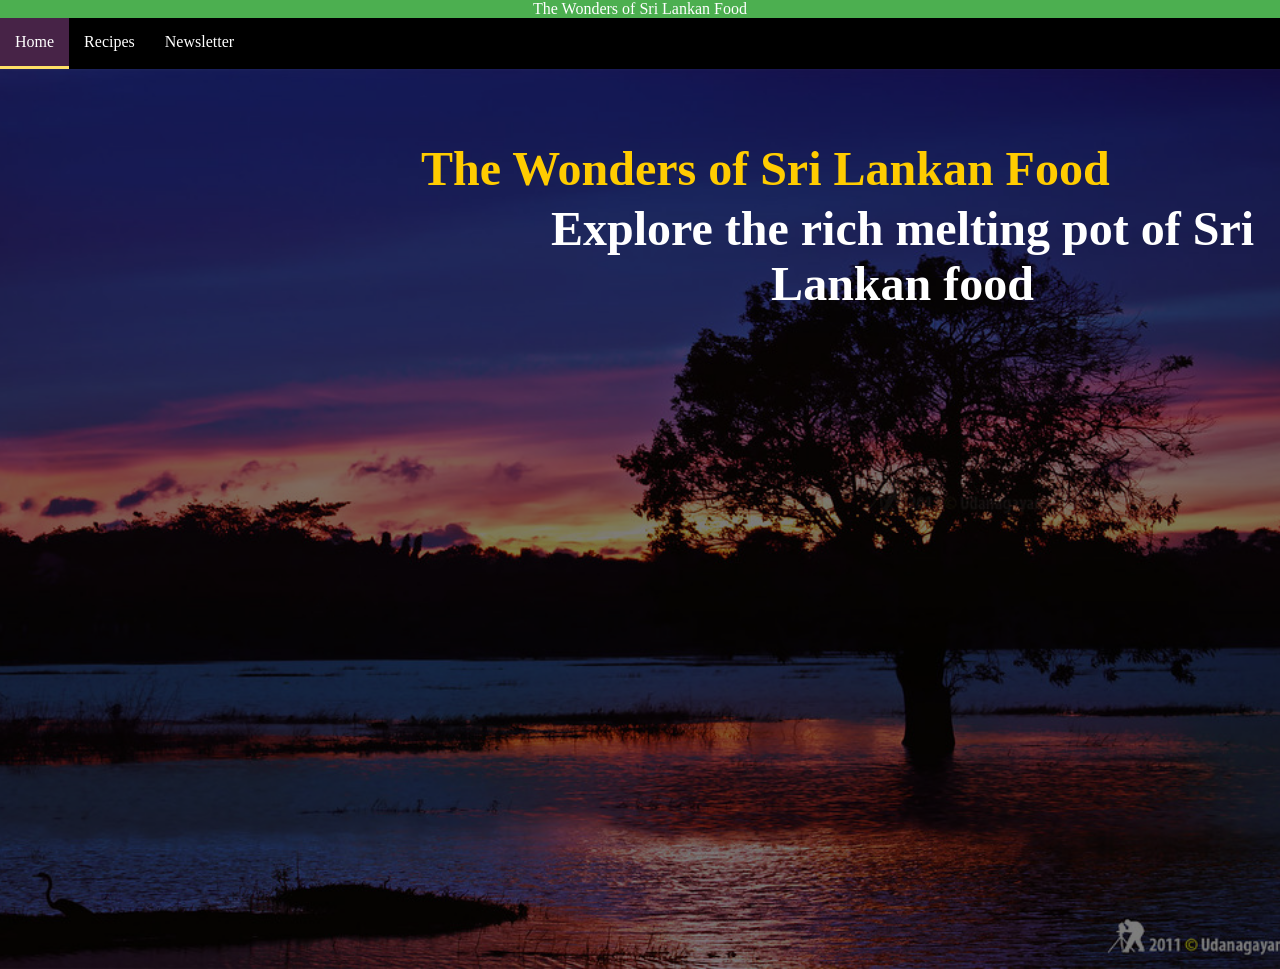
<file: content/index.html>
<!DOCTYPE html>
<html lang="en">

<head>
    <meta charset="UTF-8">
    <meta name="viewport" content="width=device-width, initial-scale=1.0">
    <title>Register</title>
    <link rel="stylesheet" href="style.css"> <!-- Linking the style.css file -->
</head>
<body>
<header>The Wonders of Sri Lankan Food</header>

<nav class="navbar">
        <ul>
            <li><a href="index.html" class="active">Home</a></li>
            <li><a href="recipes.html">Recipes</a></li>
            <li><a href="register.html">Newsletter</a></li>
        </ul>

    </nav>

<body>
    <div class="banner">
        <img src="./images/srilankasunset.png" alt="A picture of a Sri Lankan Sunset">
        <div class="banner-overlay">
            <div class="banner-text">
                <h1>The Wonders of Sri Lankan Food</h1>
                <p>Explore the rich melting pot of Sri Lankan food</p>
            </div>
        </div>
    </div>
    

<footer>
</footer>
</body>



</html>
</file>
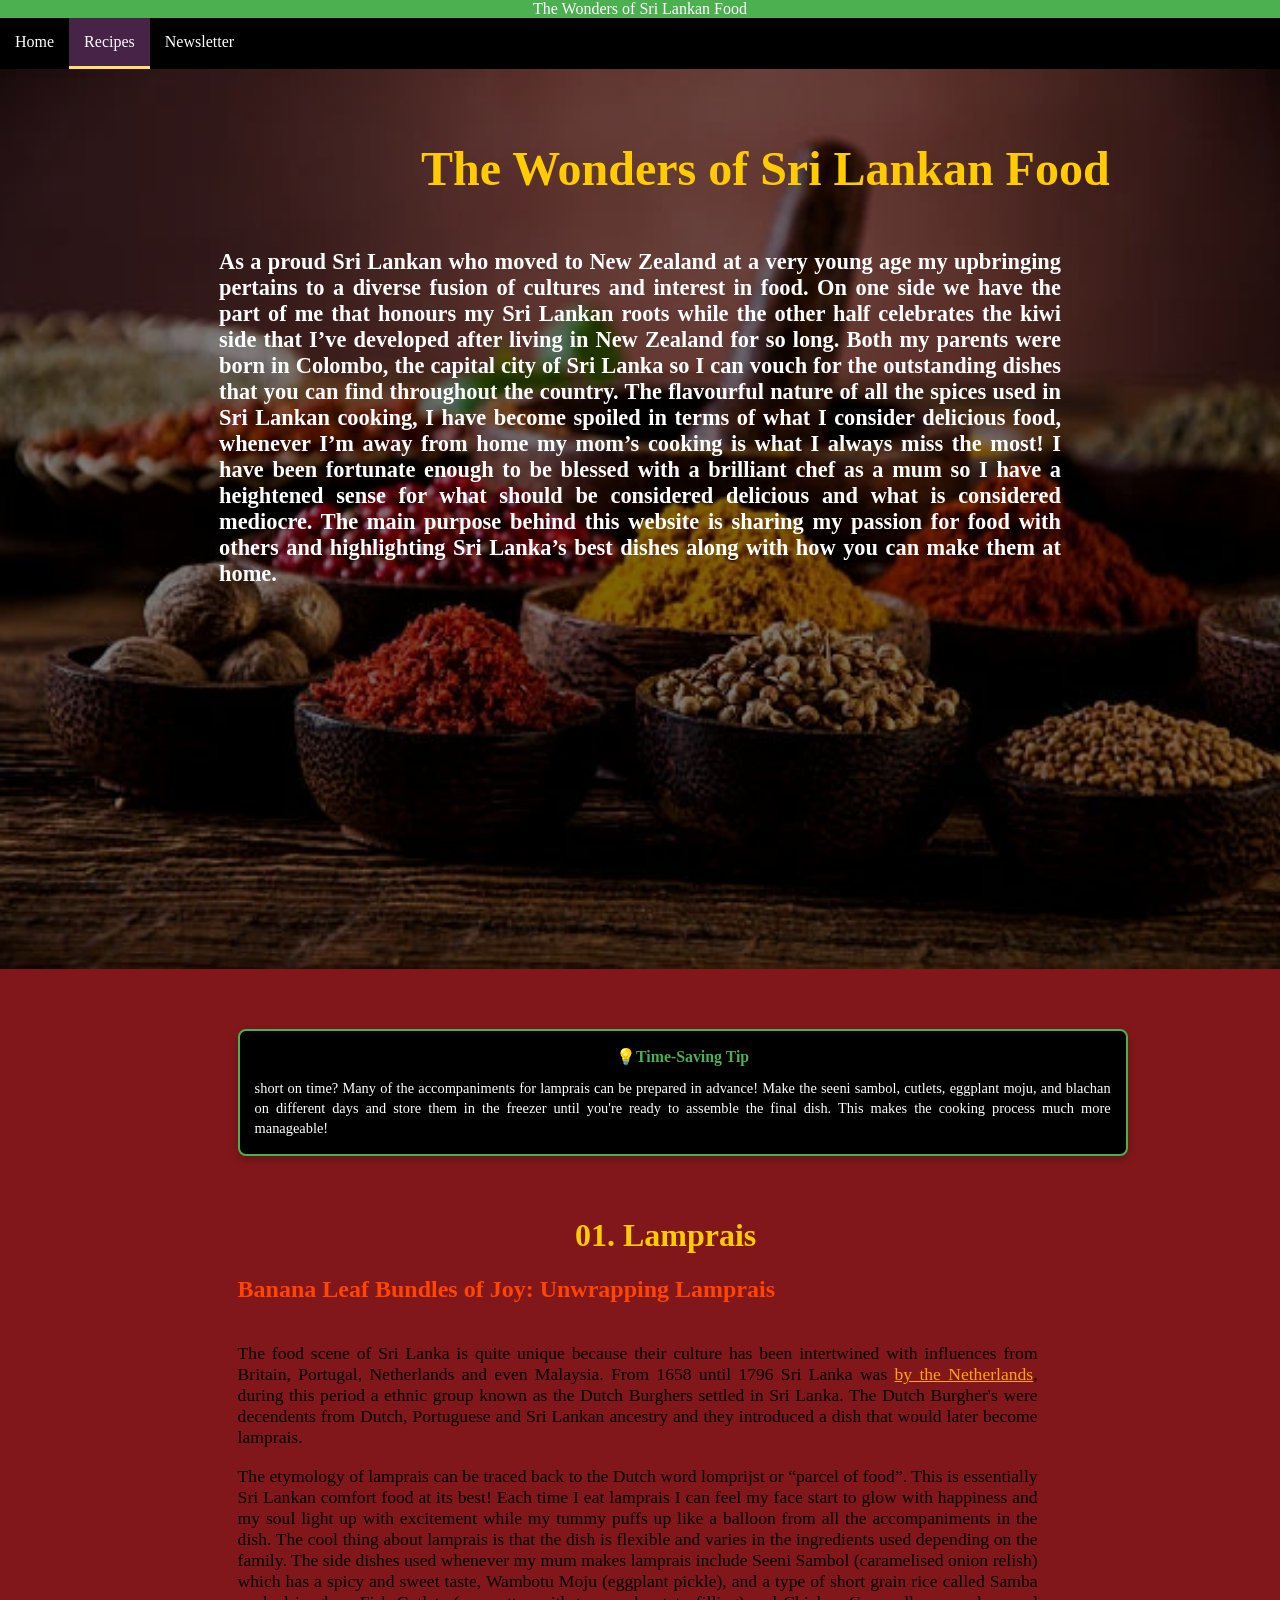
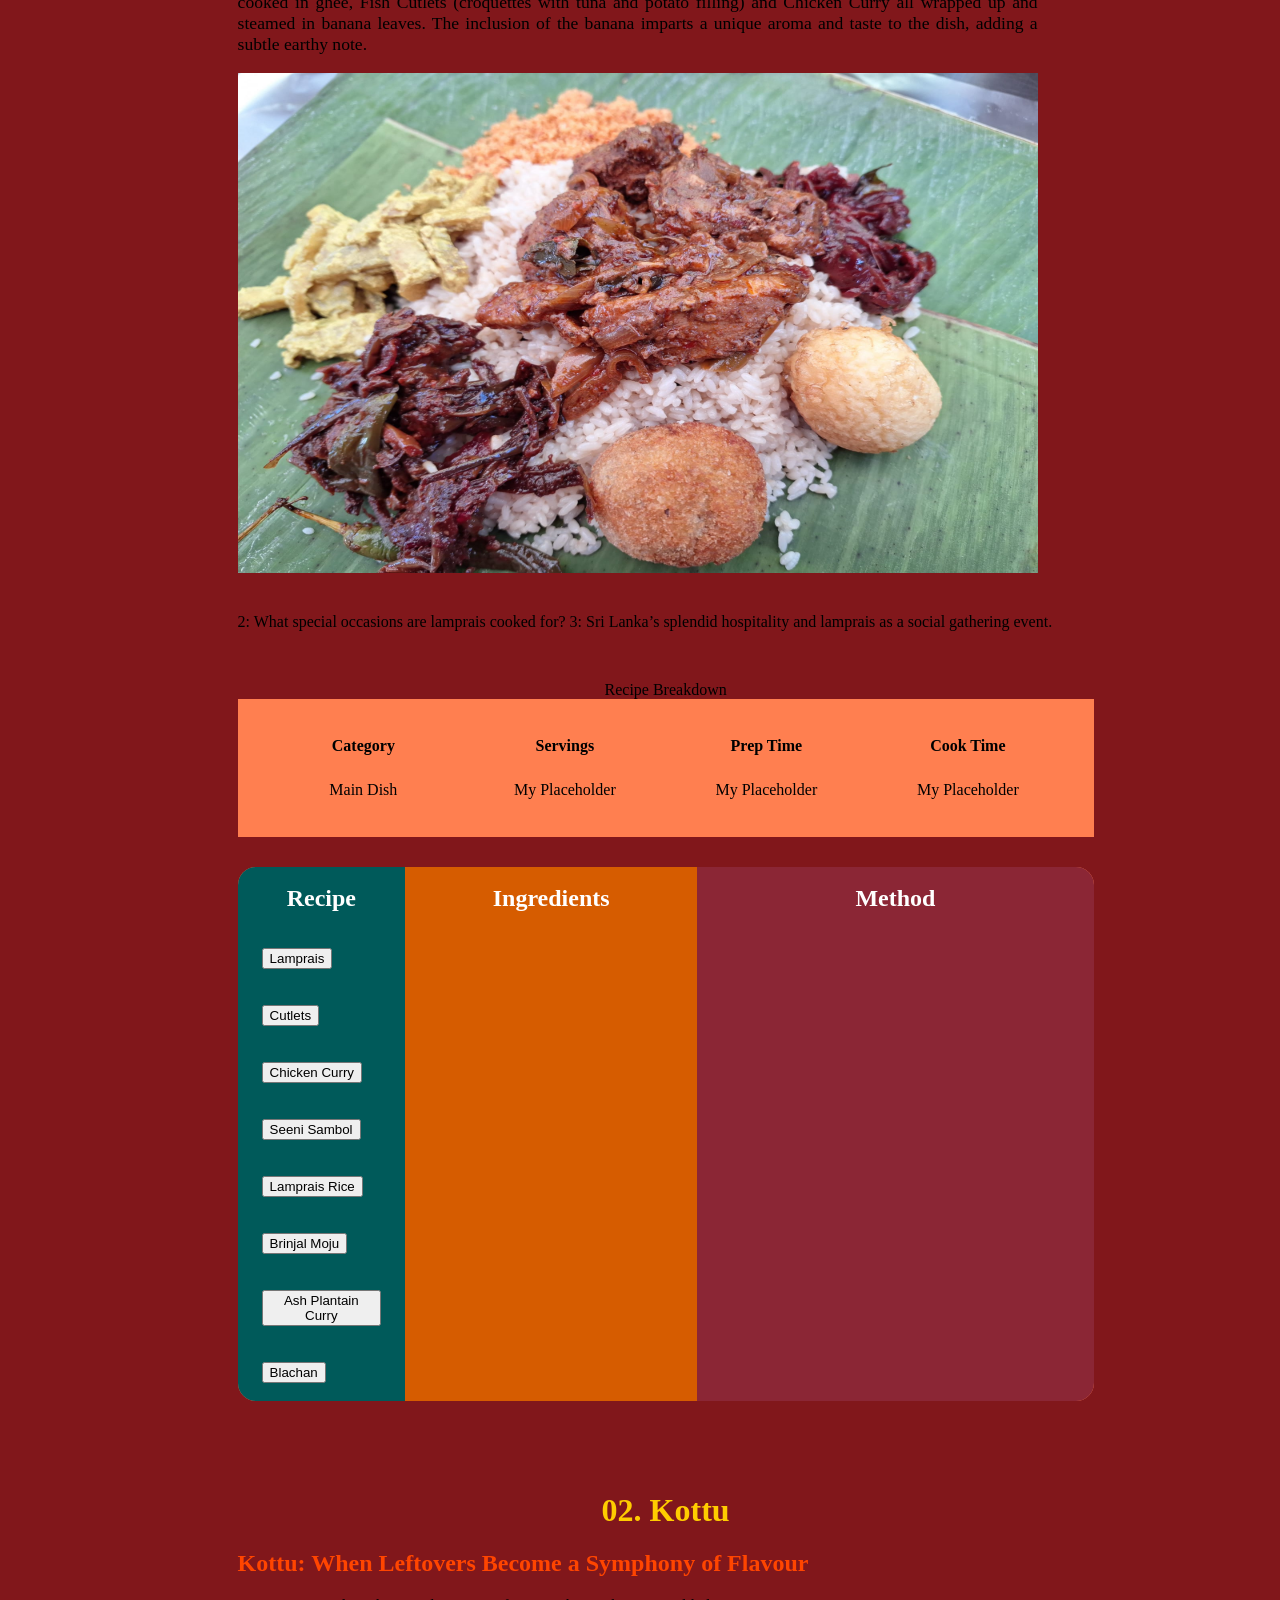
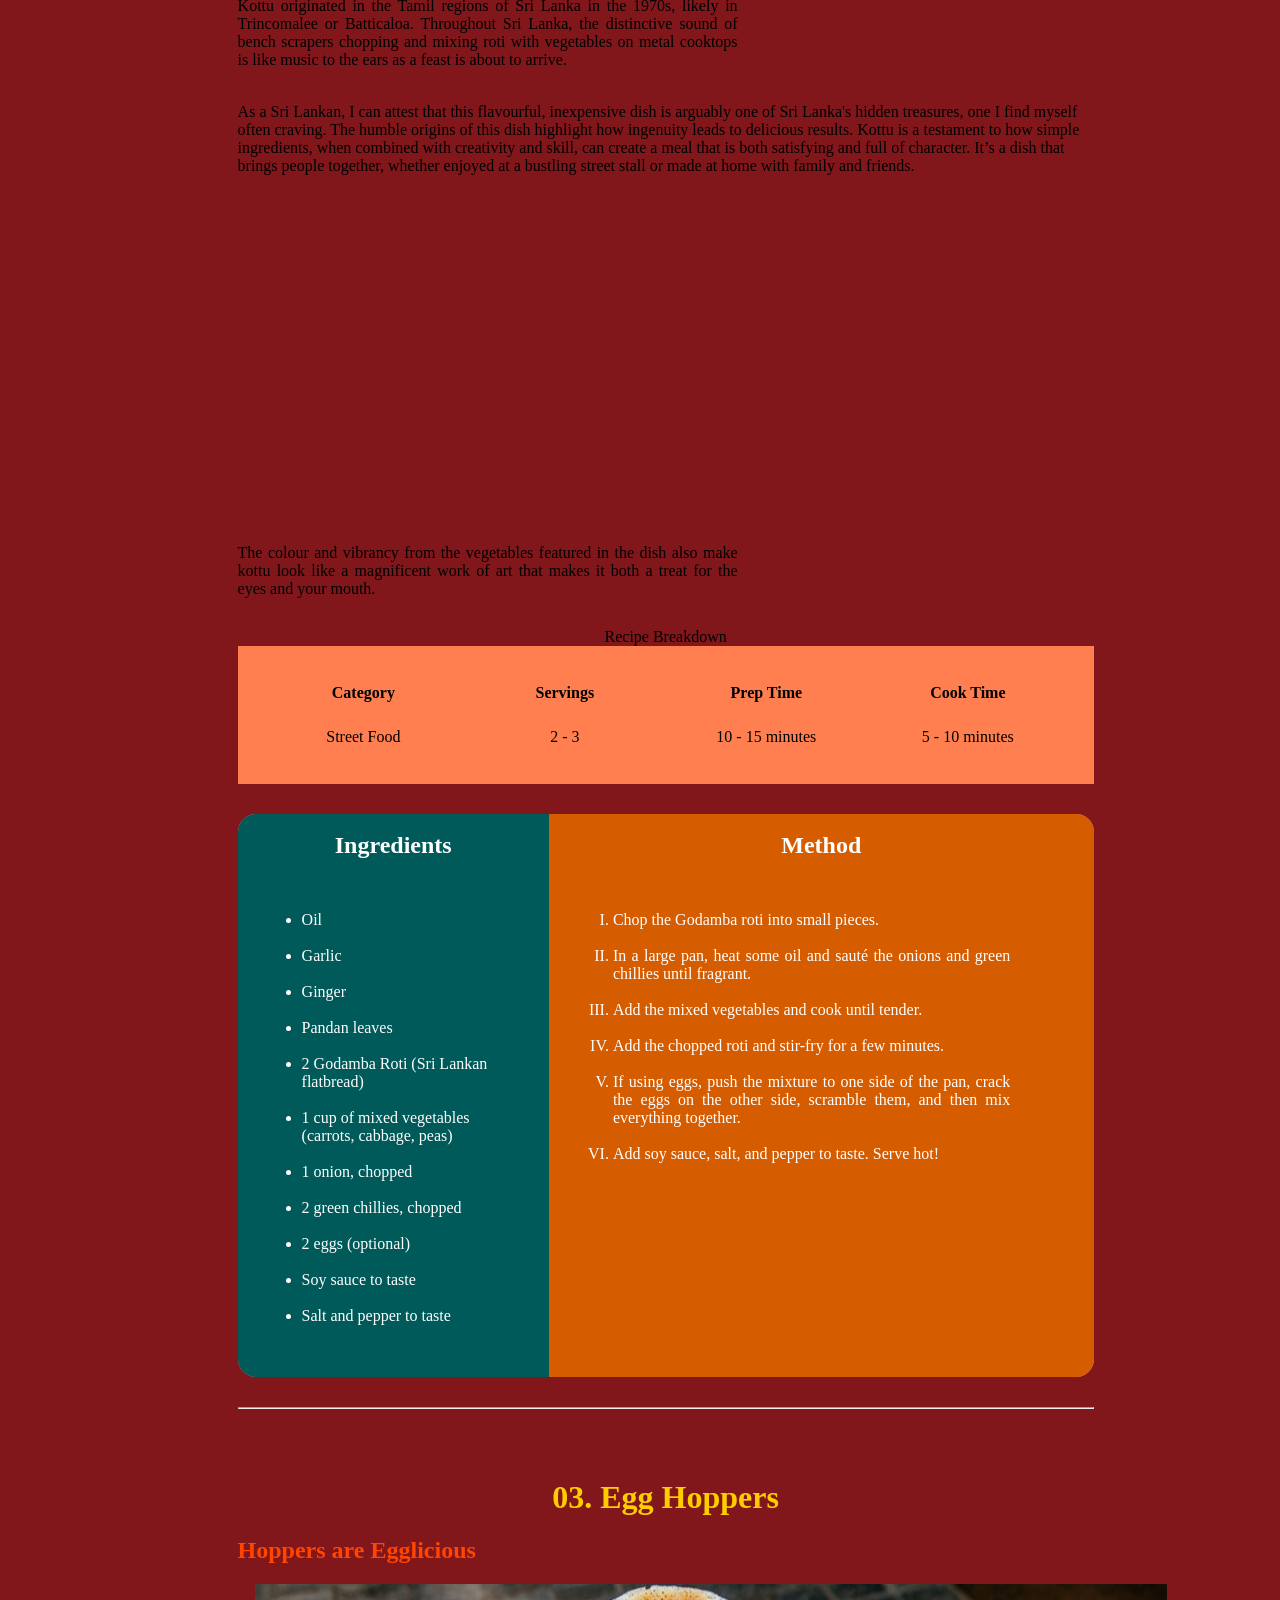
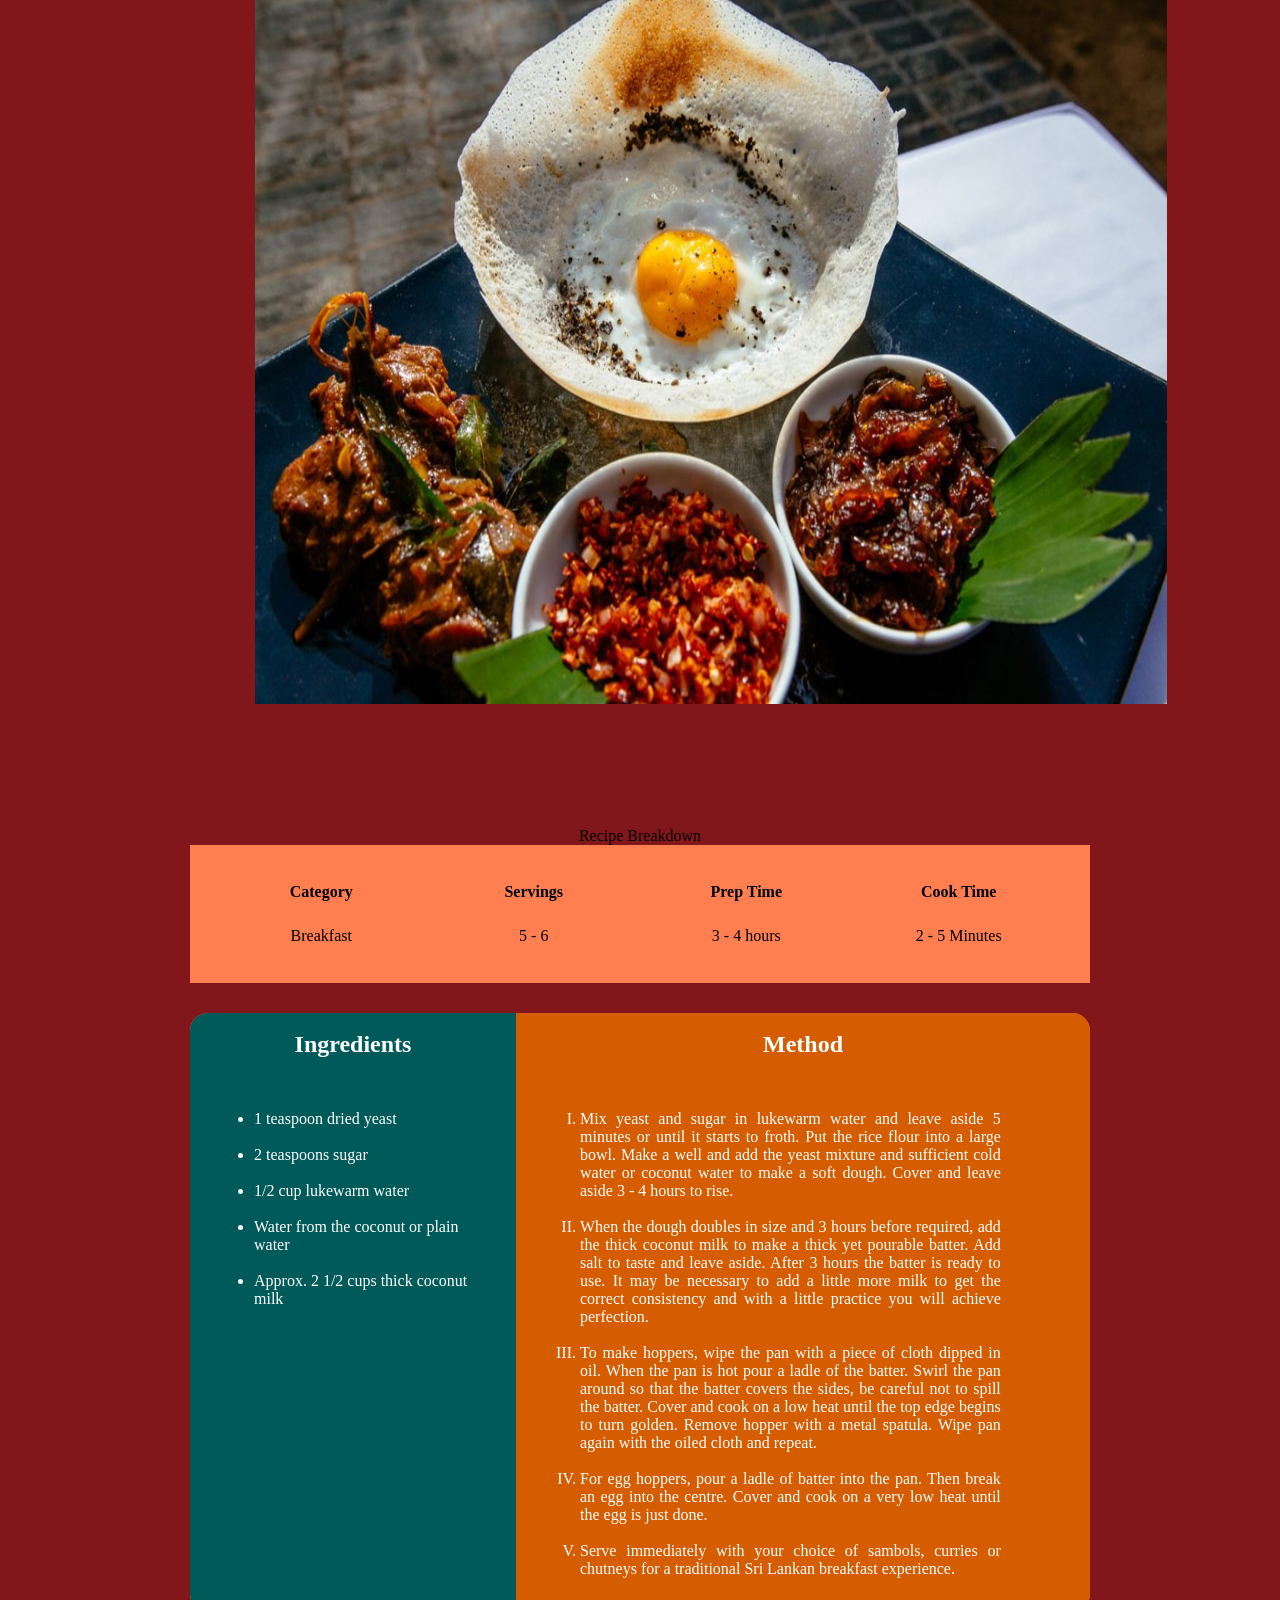
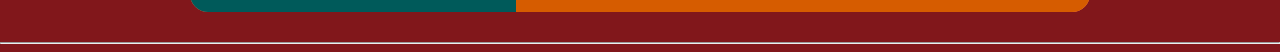
<file: content/recipes.html>
<!DOCTYPE html>
<html lang="en">

<head>
    <meta charset="UTF-8">
    <meta name="viewport" content="width=device-width, initial-scale=1.0">
    <title>Register</title>
    <link rel="stylesheet" href="style.css"> <!-- Linking the style.css file -->
</head>

<body>
    <header>The Wonders of Sri Lankan Food</header>

    <!-- The navigation bar where all the links to the other webpages appear -->
    <nav class="navbar">
        <ul>
            <li><a href="index.html">Home</a></li>
            <li><a href="recipes.html" class="active">Recipes</a></li>
            <li><a href="register.html">Newsletter</a></li>
            <p>You are currently here:</p>
        </ul>
    </nav>
    <!-- Navgation bar element ends here -->



    <!-- This controls the hero image -->
    <div class="banner">
        <img src="./images/lk_spices.png" alt="A picture of a Sri Lankan Sunset">
        <div class="banner-overlay">
            <div class="banner-text">
                <h1>The Wonders of Sri Lankan Food</h1>
                <p class="banner-desc">As a proud Sri Lankan who moved to New Zealand at a very young age my upbringing
                    pertains to a
                    diverse fusion of cultures and interest in food. On one side we have the part of me that honours my
                    Sri Lankan roots while the other half celebrates the kiwi side that I’ve developed after living in
                    New Zealand for so long. Both my parents were born in Colombo, the capital city of Sri Lanka so I
                    can vouch for the outstanding dishes that you can find throughout the country. The flavourful nature
                    of all the spices used in Sri Lankan cooking, I have become spoiled in terms of what I consider
                    delicious food, whenever I’m away from home my mom’s cooking is what I always miss the most! I have
                    been fortunate enough to be blessed with a brilliant chef as a mum so I have a heightened sense for
                    what should be considered delicious and what is considered mediocre. The main purpose behind this
                    website is sharing my passion for food with others and highlighting Sri Lanka’s best dishes along
                    with how you can make them at home.</p>

            </div>
        </div>
    </div>
    <!-- End of the hero image element -->

    <div class="sidebar">
        <h2>LIST OF RECIPES</h2>
        <ul>
            <li><a href="#lamprais" class="nav-link">01. Lamprais</a></li>
            <li><a href="#kottu" class="nav-link">02. Kottu</a></li>
            <li><a href="#hoppers" class="nav-link">03. Egg Hoppers</a></li>
        </ul>
    </div>


    <!-- All content about the different recipes belong in the following section, this includes headings, paragraphs, images and headings -->
    <div class="content">
        <div id="lamprais-section" class="recipe-section">

            <!-- A note for lamprais -->

            <div class="lamprais-tip">
                <h4>💡Time-Saving Tip</h4>
                <p> short on time? Many of the accompaniments for lamprais can be prepared in advance! Make the seeni
                    sambol, cutlets, eggplant moju, and blachan on different days and store them in the freezer until
                    you're ready to assemble the final dish. This makes the cooking process much more manageable!</p>
            </div>
            <div id="lamprais" class="recipe-section">
                <h1>01. Lamprais</h1>
                <h2>Banana Leaf Bundles of Joy: Unwrapping Lamprais</h2>
                <p><br>The food scene of Sri Lanka is quite unique because their culture has been intertwined with
                    influences from Britain, Portugal,
                    Netherlands and even Malaysia. From 1658 until 1796 Sri Lanka was <a
                        href="https://www.britannica.com/place/Sri-Lanka/Dutch-rule-in-Sri-Lanka-1658-1796"
                        class="history-link" target="_blank" rel="noopener">by the Netherlands</a>,
                    during this period a ethnic
                    group known as the Dutch Burghers settled in Sri Lanka. The Dutch Burgher's were decendents from
                    Dutch,
                    Portuguese and Sri Lankan
                    ancestry and they introduced a dish that would later become lamprais.</p>
                <p>The etymology of lamprais can be traced back to the Dutch word lomprijst or “parcel of food”.
                This is essentially Sri Lankan comfort food at its best! Each time I eat lamprais I can feel my face
                start to glow with happiness and my soul light up with excitement while my tummy puffs up like a
                balloon from all the accompaniments in the dish. The cool thing about lamprais is that the dish is
                flexible and varies in the ingredients used depending on the family. The side dishes used whenever my
                mum makes
                lamprais include Seeni Sambol (caramelised onion relish) which has a spicy and sweet taste, Wambotu Moju
                (eggplant pickle), and a type of short grain rice called Samba cooked in ghee, Fish Cutlets (croquettes
                with tuna
                and potato filling) and Chicken Curry all wrapped up and steamed in banana leaves. The inclusion of the
                banana imparts a unique aroma and taste to the dish, adding a subtle earthy note.</p>

                <img id="riceDish" src="./images/Lamprais.jpg"
                    alt="An image of Lamprais: Rice dish with several side dishes" width="800" height="500">
                <br><br><br>
                2: What special occasions are lamprais cooked for?

                3: Sri Lanka’s splendid hospitality and lamprais as a social gathering event.
            </div>




            <!-- Summary of Lamprais -->
            <table class="recipe-summary-table condensed">
                <caption>Recipe Breakdown</caption>
                <tr id="dishMetrics">
                    <th>Category</th>
                    <th>Servings</th>
                    <th>Prep Time</th>
                    <th>Cook Time</th>
                </tr>
                <tr id="dishSum">
                    <td>Main Dish</td>
                    <td>My Placeholder</td>
                    <td>My Placeholder</td>
                    <td>My Placeholder</td>
                </tr>
            </table>
            <table class="recipe-steps-table condensed" id="recipeStepsTable">
                <tr>
                    <th>Recipe</th>
                    <th>Ingredients</th>
                    <th>Method</th>
                </tr>



                <!-- Lamprais -->
                <tr class="recipe-header" data-recipe="lamprais-deets">
                    <td>
                        <button type="button" class="expand-btn" aria-expanded="false">Lamprais</button>
                    </td>
                    <td></td>
                    <td></td>
                </tr>



                <!-- Example for Lamprais (repeat for other recipes) -->
                <tr class="recipe-details" id="lamprais-deets" style="display:none;">
                    <td></td>
                    <td>
                        <ul>
                            <li>Lamprais Rice</li><br>
                            <li>Chicken Curry</li><br>
                            <li>Seeni Sambol</li><br>
                            <li>Cutlets</li><br>
                            <li>Fried Boiled Egg</li><br>
                            <li>Brinjal (Eggplant) Moju</li><br>
                            <li>Blachan</li><br>
                            <li>Ash Plantain Curry</li><br>
                        </ul>
                    </td>

                    <!-- How to serve lamprais after you've made all the ingredients-->
                    <td>
                        <h3 id="serve-directions">Lamprais Serving Directions</h3>
                        <ol class="step-list" data-header="lamprais-deets">
                            <li><label><input type="checkbox" class="step-checkbox"> Cook the rice.</label></li><br>
                            <li><label><input type="checkbox" class="step-checkbox"> Prepare the chicken curry.</label>
                            </li><br>
                            <li><label><input type="checkbox" class="step-checkbox"> Make the seeni sambol.</label></li>
                            <br>

                            <li><label><input type="checkbox" class="step-checkbox"> Fry the cutlets.</label></li><br>
                            <li><label><input type="checkbox" class="step-checkbox"> Make the Eggplant Moju.</label>
                            </li><br>

                            <li><label><input type="checkbox" class="step-checkbox"> Prepare the blachan.</label></li>
                            <br>

                            <li><label><input type="checkbox" class="step-checkbox"> Make the Ash Plantain
                                    Curry.</label>
                            </li><br>
                            <li><label><input type="checkbox" class="step-checkbox"> Make the fried boiled eggs.</label>
                            </li><br>
                            <li><label><input type="checkbox" class="step-checkbox"> Assemble and wrap in banana leaf.
                                </label></li><br>
                        </ol>
                    </td>
                </tr>



                <!-- Cutlets -->
                <tr class="recipe-header" data-recipe="cutlets">
                    <td>
                        <button type="button" class="expand-btn" aria-expanded="false">Cutlets</button>
                    </td>
                    <td></td>
                    <td></td>
                </tr>
                <tr class="recipe-details" id="cutlets" style="display:none;">
                    <td>
                    </td>
                    <td>
                        <ul>
                            <li> 200g Mashed Potatoes</li><br>
                            <li> 150g canned tuna in water (drained)</li><br>
                            <li> 1 medium red onion (chopped)</li><br>
                            <li> 10 - 15 curry leaves (chopped)</li><br>
                            <li> 2 green chillies (chopped)</li><br>
                            <li> add salt and pepper to your taste</li><br>
                            <li> vegetable oil for frying</li><br>
                            <li> breadcrumbs (quantity?)</li><br>
                        </ul>
                    </td>
                    <td>
                        <ol class="step-list" data-header="cutlets">
                            <li><label><input type="checkbox" class="step-checkbox">Boil potatoes until fork tender
                                    (about 15 - 20 minutes) and then mash with a potato
                                    masher.</label></li><br>
                            <li><label><input type="checkbox" class="step-checkbox">Drain the tin of tuna.</label></li>
                            <br>
                            <li><label><input type="checkbox" class="step-checkbox">finely dice 1 medium onion, chop the
                                    chillies and curry leaves.</label></li><br>
                            <li><label><input type="checkbox" class="step-checkbox">In a mixing bowl combine the mashed
                                    potatoes with the onion, chilli, tuna and curry leaves.</label></li><br>
                            <li><label><input type="checkbox" class="step-checkbox">Put stove on medium heat and add
                                    enough oil to cover the bottom of the pan. Add the potato mixture and cook for 3 - 5
                                    minutes and then let it cool.</label></li><br>
                            <li><label><input type="checkbox" class="step-checkbox">After the mixture has cooled, shape
                                    it into balls.</label></li><br>
                            <li><label><input type="checkbox" class="step-checkbox">Crack a egg into a different bowl
                                    and whisk it for 1 minute, in another bowl add breadcrumbs.</li><br>
                            <li><label><input type="checkbox" class="step-checkbox">After you have prepared your
                                    workstation, get your potato balls, use one hand to dip them into the egg mixture
                                    and using the other dip in the breadcrumbs.</label></li><br>
                            <li><label><input type="checkbox" class="step-checkbox">Once you have shaped and used up all
                                    of the potato mixture, fill a skillet or frying pan with enough oil in order to
                                    submerge the potato balls (or you can use a deep fryer filled with oil).</label>
                            </li><br>
                            <li><label><input type="checkbox" class="step-checkbox">Fry the cutlets until golden
                                    brown.</label></li><br>
                        </ol>
                    </td>
                </tr>



                <!-- Chicken Curry -->
                <tr class="recipe-header" data-recipe="chicken-curry">
                    <td>
                        <button type="button" class="expand-btn" aria-expanded="false">Chicken Curry</button>
                    </td>
                    <td></td>
                    <td></td>
                </tr>
                <tr class="recipe-details" id="chicken-curry" style="display:none;">
                    <td>
                    </td>
                    <td>
                        <ul>
                            <li>250g chicken thighs cut into small pieces</li><br>
                            <li>5 cloves</li><br>
                            <li>3 cardamoms</li><br>
                            <li>1 tbsp pepper</li><br>
                            <li>1" of ginger</li><br>
                            <li>5 garlic cloves mashed</li><br>
                            <li>2 tbsp jaffna curry powder</li><br>
                            <li>2 tsp red chilli powder</li><br>
                            <li>1 medium sized red onion (thinly sliced)</li><br>
                            <li>2 green chillies</li><br>
                            <li>6 - 10 curry leaves</li><br>
                            <li>2 1" pieces of pandan leaves</li><br>
                            <li>2 2" lemongrass</li><br>
                            <li>2 tbsp vegetable oil</li><br>
                            <li>1 tsp tomato paste</li>
                        </ul>
                    </td>
                    <td>
                        <ol class="step-list" data-header="chicken-curry">
                            <li><label><input type="checkbox" class="step-checkbox">In a mortar and pestle add 5 cloves,
                                    3 cardamoms, 1 tbsp black whole peppercorns, 1" of ginger and 5 garlic cloves and
                                    pound into a fine paste.</label></li><br>
                            <li><label><input type="checkbox" class="step-checkbox">Set the stovetop element to medium
                                    heat and place a pan filled with 2 tbsp vegetable oil.</label></li><br>
                            <li><label><input type="checkbox" class="step-checkbox">After the pan has come to
                                    temperature add all the ingredients except the chicken.</label></li><br>
                            <li><label><input type="checkbox" class="step-checkbox"> Toast the spices for 1 minute then
                                    add the chicken.</label></li><br>
                            <li><label><input type="checkbox" class="step-checkbox">Mix the chicken well with the other
                                    ingredients and cook for 3 - 5 minutes. After 3 - 5 minutes pour enough water to
                                    cover the chicken pieces, now cook the chicken until tender, about 10
                                    minutes.</label></li><br>
                        </ol>
                    </td>
                </tr>



                <!-- Seeni Sambol -->
                <tr class="recipe-header" data-recipe="seeni-sambol">
                    <td>
                        <button type="button" class="expand-btn" aria-expanded="false">Seeni Sambol</button>
                    </td>
                    <td></td>
                    <td></td>
                </tr>
                <tr class="recipe-details" id="seeni-sambol" style="display:none;">
                    <td></td>
                    <td>
                        <ul>
                            <li>4 large red onions (thinly sliced)</li><br>
                            <li>3 green cardamoms</li><br>
                            <li>3 - 4 cloves</li><br>
                            <li>1 cinnamon stick</li><br>
                            <li>1 tsp red chilli powder</li><br>
                            <li>5 - 10 curry leaves</li><br>
                            <li>2 pandan leaves</li><br>
                            <li>1/2 tsp tamarind paste</li><br>
                            <li>2 tbsp vegetable oil</li><br>
                            <li>3 tbsp of brown sugar</li><br>
                            <li>Salt to taste</li><br>
                        </ul>
                    </td>
                    <td>
                        <ol class="step-list" data-header="seeni-sambol">
                            <li><label><input type="checkbox" class="step-checkbox">Set the stovetop element to medium
                                    heat and pour some oil into a pan.</label></li><br>
                            <li><label><input type="checkbox" class="step-checkbox">Once the pan has come to temperature
                                    add the green cardamom, cloves, cinnamon, red chilli powder, curry leaves, pandan
                                    leaves, tamarind paste, brown sugar, onions, and salt to taste.</label></li><br>
                            <li><label><input type="checkbox" class="step-checkbox">Drop the element to low heat to
                                    avoid burning the onions and cook until caramelised, about 10 - 15 minutes or until
                                    golden brown.</label></li><br>
                        </ol>
                    </td>
                </tr>



                <!-- Lamprais Rice -->
                <tr class="recipe-header" data-recipe="lamprais-rice">
                    <td>
                        <button type="button" class="expand-btn" aria-expanded="false">Lamprais Rice</button>
                    </td>
                    <td></td>
                    <td></td>
                </tr>
                <tr class="recipe-details" id="lamprais-rice" style="display:none;">
                    <td>
                    </td>
                    <td>
                        <ul>
                            <!-- Serves 4 -->

                            <li>2 Cups Suduru Samba rice</li><br>
                            <li>2 Cups Water</li><br>
                            <li>2 - 3 1" pandan leaves</li><br>
                            <li>10 - 15 sprigs curry leaves</li><br>
                            <li>1 tbsp peppercorns</li><br>
                            <li>2 - 3 green cardamoms</li><br>
                            <li>4 - 5 cloves</li><br>
                            <li>2 tbsp oil</li><br>
                            <h3> For Stock </h3>
                            <li> 2 cups beef stock</li>
                        </ul>
                    </td>
                    <td>
                        <ol class="step-list" data-header="lamprais-rice">
                            <li><label><input type="checkbox" class="step-checkbox">Rinse and wash the rice until pot of
                                    water is clear.</label></li><br>
                            <li><label><input type="checkbox" class="step-checkbox">Turn the stove on medium heat and
                                    put 2 tbsp oil in the pot, when come to temp add
                                    pandan and curry leaves, cardamom and peppercorns, saute until fragrant.</label>
                            </li>
                            <br>
                            <li><label><input type="checkbox" class="step-checkbox">Add pinch of salt and saute until
                                    fragrant add drained rice.</label></li><br>
                            <li><label><input type="checkbox" class="step-checkbox">Mix the rice together with the
                                    spices, afterwards add water and beef stock, fill to the
                                    top.</label></li><br>
                            <li><label><input type="checkbox" class="step-checkbox">On heat uncovered wait for the water
                                    to evaporate until slightly below the rice. After
                                    the water has evaporated close the lid and cook the water until the remaining water
                                    has
                                    evaporated.</label></li><br>
                        </ol>
                    </td>
                </tr>

                <!-- Brinjal (Eggplant) Moju -->
                <tr class="recipe-header" data-recipe="brinjal-moju">
                    <td>
                        <button type="button" class="expand-btn" aria-expanded="false">Brinjal Moju</button>
                    </td>
                    <td></td>
                    <td></td>
                </tr>
                <tr class="recipe-details" id="brinjal-moju" style="display:none;">
                    <td>
                    </td>
                    <td>
                        <ul>
                            <li>5 - 6 thinly sliced eggplants</li><br>
                            <li>1 thinly sliced medium red onion</li><br>
                            <li>5 - 6 green chillies</li><br>
                            <li>5 - 6 curry leaves</li><br>
                            <li>2, 1" pandan leaves</li><br>
                            <li>2 - 3 cloves</li><br>
                            <li>4 small cinnamon sticks</li><br>
                            <li>1 tsp mustard seeds</li><br>
                            <li>salt to taste</li><br>
                            <li>2 tsp sugar</li><br>
                            <li>1 tsp vinegar</li><br>
                            <li>2 tbsp vegetable oil</li><br>
                            <li>tomato sauce (quantity?)</li>
                        </ul>
                    </td>
                    <td>
                        <ol class="step-list" data-header="brinjal-moju">
                            <li><label><input type="checkbox" class="step-checkbox"> Set the stovetop element to medium
                                    heat and
                                    add 2 tbsp oil into a frying pan, wait until the
                                    pan comes up to temperature.</label></li><br>
                            <li><label><input type="checkbox" class="step-checkbox">Add all the ingredients except the
                                    eggplant until halfway cooked, about 3 minutes. After
                                    the ingredients are cooked halfway
                                    add the eggplant and saute for an additional 3 minutes. Check for seasoning, if
                                    there's
                                    not enough salt add a bit more salt.</label></li><br>
                            <li><label><input type="checkbox" class="step-checkbox">During the sauteing process if the
                                    eggplant is too dry add enough tomato sauce for
                                    moisture.</label></li><br>
                        </ol>
                    </td>
                </tr>


                <!-- Ash Plantain Curry -->

                <tr class="recipe-header" data-recipe="ash-plantain-curry">
                    <td>
                        <button type="button" class="expand-btn" aria-expanded="false">Ash Plantain Curry</button>
                    </td>
                    <td></td>
                    <td></td>
                </tr>
                <tr class="recipe-details" id="ash-plantain-curry" style="display:none;">
                    <td>
                    </td>
                    <td>
                        <ul>
                            <li></li><br>
                            <li></li><br>
                            <li></li><br>
                            <li></li><br>
                            <li></li><br>
                        </ul>
                    </td>
                    <td>
                        <ol>
                            <li></li><br>
                            <li></li><br>
                            <li></li><br>
                            <li></li><br>
                            <li></li><br>
                        </ol>
                    </td>
                </tr>


                <!-- Shrimp Blachan -->
                <tr class="recipe-header" data-recipe="blachan">
                    <td>
                        <button type="button" class="expand-btn" aria-expanded="false">Blachan</button>
                    </td>
                    <td></td>
                    <td></td>
                </tr>
                <tr class="recipe-details" id="blachan" style="display:none;">
                    <td></td>
                    <td>
                        <ul>
                            <li>2 tbsp roasted dried shrimp </li><br>
                            <li>1 medium sized red onion (diced)</li><br>
                            <li>2 - 3 red chillies </li><br>
                            <li>salt to taste</li><br>
                            <li>lime to taste</li><br>
                            <li>1 cup grated coconut</li><br>
                        </ul>
                    </td>
                    <td>
                        <ol>
                            <li>In a food processor add the dried shrimp, red onion, red chilli and a pinch of salt and
                                grind them up.</li><br>
                            <li>After everything has been ground up, squeeze lime juice into the mixture until moist and
                                your desired level of acidity has been reached.</li><br>
                            <li>Check for salt, if the blachan is not salty enough, add more.</li><br>
                        </ol>
                    </td>
                </tr>
            </table>
        </div> <!-- End of lamprais recipe-->






        <!-- Kottu Recipe -->


        <div class="recipe-section-table_1">
            <table>
            </table>
        </div>
        <div id="kottu" class="recipe-section">
            <h1>02. Kottu</h1>
            <h2>Kottu: When Leftovers Become a Symphony of Flavour</h2>
            <p>Kottu originated in the Tamil regions of Sri Lanka in the 1970s, likely in Trincomalee or
                Batticaloa. Throughout Sri Lanka, the distinctive sound of bench scrapers chopping
                and mixing roti with vegetables on metal cooktops is like music to the ears as a feast is about to
                arrive.</p><br>As a Sri Lankan, I can attest that this flavourful, inexpensive dish is arguably one
            of
            Sri
            Lanka's hidden treasures,
            one I find myself often craving. The humble origins of this dish highlight how ingenuity leads to
            delicious
            results. Kottu is a testament to how simple ingredients, when combined with creativity and skill, can
            create
            a meal that is both satisfying and full of character. It’s a dish that brings people together, whether
            enjoyed at a bustling street stall or made at home with family and friends.</p><br>



            <!-- A video of a easy cheese kottu you can make at home -->
            <iframe width="560" height="315" src="https://www.youtube.com/embed/ZEBPoZ1dmVQ?si=5T5K-588e2rqFP2i"
                title="YouTube video player"
                allow="accelerometer; autoplay; clipboard-write; encrypted-media; gyroscope; picture-in-picture; web-share"
                referrerpolicy="strict-origin-when-cross-origin" allowfullscreen></iframe>
            <!-- Ending of recipe video -->
            <p>The colour and vibrancy from the vegetables featured in the dish also make kottu look like a
                magnificent
                work of art that makes it both a treat for the eyes and your mouth.
            </p>


            <table class="recipe-summary-table condensed">
                <caption>Recipe Breakdown</caption>
                <tr id="dishMetrics">
                    <th>Category</th>
                    <th>Servings</th>
                    <th>Prep Time</th>
                    <th>Cook Time</th>
                </tr>
                <tr id="dishSum">
                    <td>Street Food</td>
                    <td>2 - 3</td>
                    <td>10 - 15 minutes</td>
                    <td>5 - 10 minutes</td>
                </tr>
            </table>


            <table class="recipe-steps-table condensed">
                <tr>
                    <th>Ingredients</th>
                    <th>Method</th>
                </tr>
                <tr>
                    <td>
                        <ul id="kottuIngredients">
                            <li>Oil</li><br>
                            <li>Garlic</li><br>
                            <li>Ginger</li><br>
                            <li>Pandan leaves</li><br>
                            <li>2 Godamba Roti (Sri Lankan flatbread)</li><br>
                            <li>1 cup of mixed vegetables (carrots, cabbage, peas)</li><br>
                            <li>1 onion, chopped</li><br>
                            <li>2 green chillies, chopped</li><br>
                            <li>2 eggs (optional)</li><br>
                            <li>Soy sauce to taste</li><br>
                            <li>Salt and pepper to taste</li><br>
                        </ul>
                    </td>
                    <td>
                        <ol id="kottuinstruct">
                            <li>Chop the Godamba roti into small pieces.</li><br>
                            <li>In a large pan, heat some oil and sauté the onions and green chillies until
                                fragrant.
                            </li><br>
                            <li>Add the mixed vegetables and cook until tender.</li><br>
                            <li>Add the chopped roti and stir-fry for a few minutes.</li><br>
                            <li>If using eggs, push the mixture to one side of the pan, crack the eggs on the other
                                side,
                                scramble them, and then mix everything together.</li><br>
                            <li>Add soy sauce, salt, and pepper to taste. Serve hot!</li><br>

                        </ol>
                    </td>
                </tr>
            </table>
            <hr>
        </div>

        <!-- Kottu Recipe Ends -->




        <!-- Egg Hoppers Recipe -->

        <div id="hoppers" class="recipe-section">
            <h1>03. Egg Hoppers</h1>
            <h2>Hoppers are Egglicious</h2>

            <img id="Egg_Hop" src="./images/Eggy_Hoppers.jpg" alt="Image of egg hoppers and chilli sambol">
        </div>
    </div>

    <!-- Summary Table -->
    <table class="recipe-summary-table condensed">
        <caption>Recipe Breakdown</caption>
        <tr id="dishMetrics">
            <th>Category</th>
            <th>Servings</th>
            <th>Prep Time</th>
            <th>Cook Time</th>
        </tr>
        <tr id="dishSum">
            <td>Breakfast</td>
            <td>5 - 6</td>
            <td>3 - 4 hours</td>
            <td>2 - 5 Minutes</td>
        </tr>
    </table>

    <!-- Ingredients & Method Table -->
    <table class="recipe-steps-table condensed">
        <tr>
            <th>Ingredients</th>
            <th>Method</th>
        </tr>
        <tr>
            <td>
                <ul id="hopperIngredients">
                    <li>1 teaspoon dried yeast</li><br>
                    <li>2 teaspoons sugar</li><br>
                    <li>1/2 cup lukewarm water</li><br>
                    <li>Water from the coconut or plain water</li><br>
                    <li>Approx. 2 1/2 cups thick coconut milk</li><br>
                </ul>
            </td>
            <td>
                <ol id="hopperinstruct">
                    <li>Mix yeast and sugar in lukewarm water and leave aside 5 minutes or until it starts to froth.
                        Put
                        the rice flour into a large bowl. Make a well and add the yeast mixture and sufficient cold
                        water or coconut water to make a soft dough. Cover and leave aside 3 - 4 hours to rise.</li>
                    <br>
                    <li>When the
                        dough doubles in size and 3 hours before required, add the thick coconut milk to make a
                        thick
                        yet pourable batter. Add salt to taste and leave aside. After 3 hours the batter is
                        ready to use. It may be necessary to add a little more milk to get the correct consistency
                        and
                        with a little practice you will achieve perfection.</li><br>
                    <li>To make hoppers, wipe the pan with a piece of cloth dipped in oil. When the pan is hot pour
                        a
                        ladle of the batter. Swirl the pan around so that the batter covers the sides, be careful
                        not to
                        spill the batter. Cover and cook on a low
                        heat until the top edge begins to turn golden. Remove hopper with a metal spatula. Wipe pan
                        again with the oiled cloth and repeat.</li><br>
                    <li>For egg hoppers, pour a ladle of batter into the pan. Then break an egg into the centre.
                        Cover
                        and cook on a very low heat until the egg is just done.</li><br>
                    <li>Serve immediately with your choice of sambols, curries or chutneys for a traditional Sri
                        Lankan
                        breakfast experience.</li>
                </ol>
            </td>
        </tr>
    </table>

    <!-- Egg Hoppers Recipe Ends -->


<hr>
    <footer style="color: white; text-align: center;">
    </footer>
    <!-- End of footer -->





    <!-- All of my JavaScript stuff -->
    <script>
        document.querySelectorAll('.sidebar a.nav-link').forEach(link => {
            link.addEventListener('click', function (e) {
                e.preventDefault();
                const targetId = this.getAttribute('href').substring(1);
                const target = document.getElementById(targetId);
                if (target) {
                    // Change this value to match your banner height!
                    const yOffset = -25; // e.g., -300px offset for a tall banner/header
                    const y = target.getBoundingClientRect().top + window.pageYOffset + yOffset;
                    window.scrollTo({ top: y, behavior: 'smooth' });
                }
            });
        });

        window.addEventListener('scroll', function () {
            const sidebar = document.querySelector('.sidebar');
            if (window.scrollY > 750) { // change 300 to the number of pixels you want
                sidebar.classList.add('visible');
            } else {
                sidebar.classList.remove('visible');
            }
        });

        // Hide sidebar after idle time (e.g., 5 seconds)
        let idleTimeout;
        const idleTime = 3000; // 3000ms = 3 seconds
        const sidebar = document.querySelector('.sidebar');

        function resetIdleTimer() {
            if (window.scrollY > 750) {
                sidebar.classList.add('visible');
            }
            clearTimeout(idleTimeout);
            idleTimeout = setTimeout(() => {
                sidebar.classList.remove('visible');
            }, idleTime);
        }

        // Listen for user activity
        ['mousemove', 'keydown', 'scroll', 'touchstart'].forEach(evt => {
            window.addEventListener(evt, resetIdleTimer, false);
        });

        // Start timer on page load if sidebar is visible
        window.addEventListener('load', resetIdleTimer);

        document.querySelectorAll('.expand-btn').forEach(btn => {
            btn.addEventListener('click', function () {
                const recipeId = this.parentElement.parentElement.getAttribute('data-recipe');
                const detailsRow = document.getElementById(recipeId);
                const isOpen = detailsRow.style.display === '';

                // Collapse all
                document.querySelectorAll('.recipe-details').forEach(row => row.style.display = 'none');
                document.querySelectorAll('.expand-btn').forEach(b => b.setAttribute('aria-expanded', 'false'));

                // Toggle current
                if (!isOpen) {
                    detailsRow.style.display = '';
                    this.setAttribute('aria-expanded', 'true');
                }
            });
        });

        document.querySelectorAll('.step-list').forEach(list => {
            list.addEventListener('change', function () {
                const checkboxes = this.querySelectorAll('.step-checkbox');
                const allChecked = Array.from(checkboxes).every(cb => cb.checked);
                const headerKey = this.getAttribute('data-header');
                const headerBtn = document.querySelector(`.recipe-header[data-recipe="${headerKey}"] .expand-btn`);
                if (headerBtn) {
                    if (allChecked) {
                        headerBtn.style.backgroundColor = 'green';
                        headerBtn.style.color = 'white';
                    } else {
                        headerBtn.style.backgroundColor = '';
                        headerBtn.style.color = '';
                    }
                }
            });
        });
    </script>
</body>

</html>

<!-- END OF DOCUMENT -->
</file>
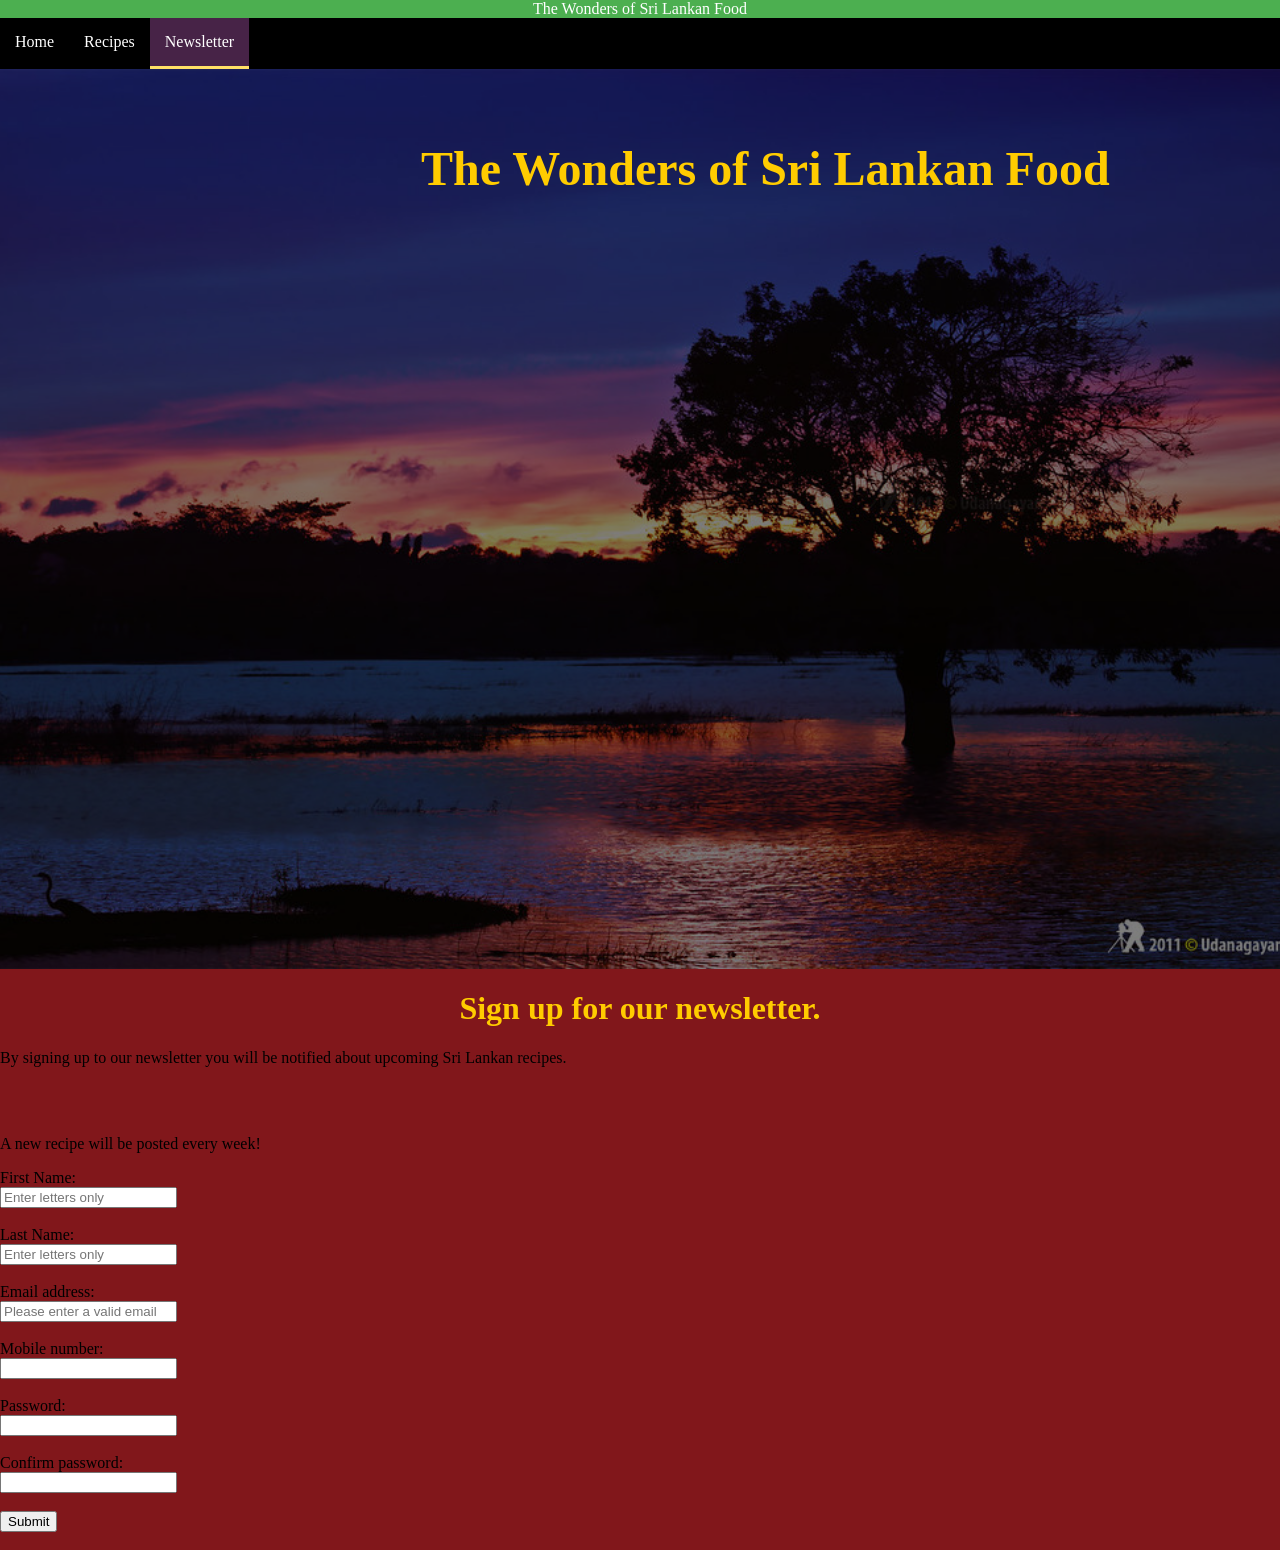
<file: content/register.html>
<!DOCTYPE html>
<html lang="en">

<head>
    <meta charset="UTF-8">
    <meta name="viewport" content="width=device-width, initial-scale=1.0">
    <title>Register</title>
    <link rel="stylesheet" href="style.css"> <!-- Linking the style.css file -->
</head>

<body>
    <header>The Wonders of Sri Lankan Food</header>

    <nav class="navbar">
        <ul>
            <li><a href="index.html">Home</a></li>
            <li><a href="recipes.html">Recipes</a></li>
            <li><a href="register.html" class="active">Newsletter</a></li>
        </ul>
    </nav>

    <div class="banner">
        <img src="./images/srilankasunset.png" alt="A picture of a Sri Lankan Sunset">
        <div class="banner-overlay">
            <div class="banner-text">
                <h1>The Wonders of Sri Lankan Food</h1>
            </div>
        </div>
    </div>

    <h1>Sign up for our newsletter.</h1>
    <p>By signing up to our newsletter you will be notified about upcoming Sri Lankan recipes.</p> <br><br>
    <p>A new recipe
        will be posted every week!</p>
    <form id="registrationForm">

        <!-- THIS SECTION MAKES SURE A VALID FIRST NAME IS ENTERED -->
        <label for="firstName">First Name:</label><br>
        <input pattern="^[A-Z][a-zA-Z+$" title="Please enter only letters" type="text" name="firstName"
            placeholder="Enter letters only" required><br><br>
        <!-- END OF FIRST NAME VALIDATION -->

        <!-- THIS SECTION MAKES SURE A VALID LAST NAME IS ENTERED -->
        <label for="Lastname">Last Name:</label><br>
        <input pattern="^[A-Z][a-zA-Z]+$" title="Please enter only letters" type="text" name="lastName"
            placeholder="Enter letters only" required><br><br>
        <!-- END OF LAST NAME VALIDATION -->


        <label for="emailAddress">Email address:</label><br>
        <input type="email" id="emailAddress" name="emailAddress" placeholder="Please enter a valid email"
            title="Please enter a valid email address (e.g., example@domain.com)" required><br><br>


        <label for="mobileNumber" id="mobileNumber">Mobile number:</label><br>
        <input pattern="[1-9]{1}[0-9]{9}" type="tel" id="tel" name="country_code"
            title="Please enter a valid 10-digit mobile number starting with a non-zero digit" required> <br><br>


        <label for="password" id="password">Password:</label><br>
        <input type="password" minlength="6" maxLength="12" required><br><br>


        <label for="confirmPassword" id="Confirmpassword"> Confirm password:</label><br>
        <input type="password" required><br><br>

        <!-- THE SUBMIT BUTTON FOR THE FORM -->
        <input type="submit" id="submit" name="submit" value="Submit"><br><br>


    </form>

    <script src="script.js"></script> <!-- Linking the script.js file -->

    <footer>
    </footer>

</body>

</html>
</file>
<file: content/style.css>
header {
    background-color: #4CAF50;
    color: white;
    text-align: center;
    padding: 0rem;
}

body {
    margin: 0;
    padding: 0px;
    background-color: #81171b;
    overflow-x: hidden;
}

.content {
    width: 70%;
    padding: 20px;
    margin-left: 17%;
    /* Match or slightly exceed your .sidebar width */
    box-sizing: border-box;
}

/* THIS STYLES THE SIDEBAR */

.sidebar {
    width: 190px;
    position: fixed;
    top: 40px;
    left: 0;
    height: 100vh;
    background-color: #00000000;
    /* Solid, high-contrast background */
    padding: 24px 16px;
    overflow-y: auto;
    opacity: 0;
    pointer-events: none;
    transition: opacity 0.6s;
    font-family: 'Segoe UI', Arial, sans-serif;
}

.sidebar.visible {
    opacity: 1;
    pointer-events: auto;
}


.sidebar h2 {
    color: #fff;
    border-bottom: 1px solid #fff;
    padding-bottom: 12px;
    margin-bottom: 24px;
    font-size: 1.5em;
    font-weight: bold;
    letter-spacing: 1px;
}

.sidebar ul {
    list-style-type: none;
    padding: 0;
    margin: 0;
}

.sidebar ul li {
    margin-bottom: 20px;
}

.sidebar ul li a {
    color: #ffe066;
    text-decoration: none;
    font-size: 1.2em;
    font-weight: 500;
    display: block;
    padding: 6px 0;
    border-radius: 4px;
    transition: background 0.2s, color 0.2s;
}

.sidebar ul li a:hover,
.sidebar ul li a.active {
    background: #ffe066;
    color: #8B2323;
    font-weight: bold;
}

/* END OF THE SIDEBAR STYLING */

.recipe-section {
    min-height: 100vh;
    padding: 20px 0;
}

h1,
h2 {
    color: #333;
}

main {
    margin-left: 20px;
    margin-right: 20px;
}

h1 {
    text-align: center;
    font-weight: bold;
    color: rgb(255, 204, 0);
}

/* STYLES THE HERO IMAGE */

.banner {
    position: relative;
    width: 100%;
    height: 100vh;
    /* Make the banner take the full viewport height */
    overflow: hidden;
}

.banner img {
    width: 100%;
    height: 100vh;
    object-fit: cover;
}

.banner-overlay {
    position: absolute;
    top: 0;
    left: 0;
    width: 100%;
    height: 100%;
    background-color: rgba(0, 0, 0, 0.5);
    /* Semi-transparent overlay */
    display: flex;
    justify-content: center;
    align-items: center;
}

.banner-text {
    color: rgb(255, 255, 255);
    font-size: 2rem;
    /* Adjust font size as needed */
    text-align: center;
    z-index: 2;
    font-weight: bold;
}


.banner-text h1 {
    font-size: 3rem;
    margin-bottom: 0.5rem;
    position: absolute;
    top: 40px;
    left: 421px;

}

.banner-text p {
    font-size: 1.5em;
    margin-top: 0;
    position: absolute;
    top: 132px;
    left: 525px;

}

.banner-text .banner-desc {
    position: absolute;
    top: 180px;
    left: 50%;
    width: 842px;
    transform: translateX(-50%);
    font-size: 1.4rem;
    color: hsl(0, 0%, 100%);
    text-align: justify;
    /* Add any other custom styles for this page */
}

/* END OF HERO IMAGE STYLING */



.recipe-steps-table,
.recipe-steps-table.condensed {
    width: 100%;
    border-collapse: collapse;
    margin: 30px 0;
    table-layout: fixed;
}


.recipe-steps-table td {
    border: 1px solid #888;
    padding: 24px;
    vertical-align: top;
    text-align: left;

}

.recipe-steps-table th {
    font-size: 1.5em;
    color: #000000;
    text-align: center;
}


.recipe-steps-table.condensed {
    background-color: coral;
    border-radius: 18px;
    padding: 24px;
    margin: 30px auto;
    width: 100%;
    /* Fill the .content area */
    max-width: 900px;
    min-width: 400px;
    box-sizing: border-box;
    display: table;
    overflow: hidden;
}

.recipe-steps-table.condensed th {
    background: orangered;
    padding: 18px 30px;
    vertical-align: top;
    width: 50%;
    border-radius: 0px;
    /* Evenly distribute columns */
}


ol {
    list-style-type: upper-roman;
    list-style-position: outside;
    text-align: justify;
    width: 80%;
}

ul {
    text-align: left;
}


.recipe-steps-table.condensed td {
    background: transparent;
    border: none;
    padding: 18px 24px;
    vertical-align: top;
    text-align: left;
    width: 50%;
    /* Evenly distribute columns */
}

/* This section styles the recipe steps table along with all of the child header and data */
.recipe-steps-table th:nth-child(1),
.recipe-steps-table td:nth-child(1) {
    width: 17%;
    background-color: #005A5A;
    color: white;
}

.recipe-steps-table th:nth-child(2),
.recipe-steps-table td:nth-child(2) {
    width: 35%;
    background-color: #D65c00;
    color: white;
}

.recipe-steps-table th:nth-child(3),
.recipe-steps-table td:nth-child(3) {
    width: 50%;
    background-color: #8B2635;
    color: white;
}
/* END OF RECIPE STEPS TABLE STYLING */

/* THIS SECTION CONTROLS THE RECIPE BREAKDOWN TABLE BACKGROUND COLOUR, HEADINGS AND DATA */ 
.recipe-summary-table.condensed {
    background-color: coral; 
    border-radius: 0;
    padding: 24px;
    margin: 30px auto 0 auto;
    width: auto;
    max-width: 900px;
    min-width: 600px;
    box-sizing: border-box;
    display: table;
}

.recipe-summary-table.condensed th,
.recipe-summary-table.condensed td {
    background: transparent;
    border: none;
    
}

.recipe-summary-table.condensed th,
.recipe-summary-table.condensed td {
    padding: 12px 18px;
    vertical-align: top;
    text-align: center;
    min-width: 120px;
    width: 180px;
}
/* END OF RECIPE SUMMARY / QUICKVIEW TABLE STYLING */

@media (max-width: 900px) {

    .recipe-steps-table,
    .recipe-steps-table tr {
        display: block;
        width: 100%;
    }

    .recipe-steps-table th .recipe-steps-table td {
        width: 50%;
    }

    .recipe-steps-table td,
    .recipe-steps-table th {
        box-sizing: border-box;
    }
}


#hopper #hopperinstruct {
    padding-top: 80px;
    /* Increase this value as needed */
    margin: auto;
}


/* THIS SECTION CONTROLS THE APPEARANCE OF THE NAVBAR */

.navbar {
    position: sticky;
    top: 0;
    z-index: 1000;
}

.navbar ul {
    list-style-type: none;
    margin: 0;
    padding: 0;
    overflow: hidden;
    background-color: #000000;
}

.navbar a {
    color: white;
    text-decoration: none;
    padding: 15px;
    display: block;
    text-align: center;
    transition: all 0.3s ease;
}

.navbar a:hover {
    background-color: #131313;
}

.navbar li {
    float: left;

}

.navbar a.active {
    background-color: #472347;
    color: white;
    border-bottom: 3px solid #ffe066;
}

.navbar a:hover:not(.active) {
    background-color: #131313;
    border-bottom: 3px solid #4CAF50;
}
/* END OF NAVBAR STYLE */


/* THIS IS MY NOTE ON MEAL PREP FOR LAMPRAIS */
#lamprais>p {
    margin-left: 0px;
    max-width: 800px;
    text-align: justify;
    font-size: 1.1em;
}

.lamprais-tip {
    position: absolute;
    right: 5px;
    top: 2050px;
    width: 200px;
    background-color: #000000;
    border: 2px solid #4CAF50;
    border-radius: 8px;
    padding: 15px;
    box-shadow: 0 4px 8px rgba(0, 0, 0, 0.2);
    font-size: 0.9em;
    line-height: 1.4;
    color: #333;
}

.lamprais-tip h4 {
    margin: 0 0 10px 0;
    color: #4CAF50;
    font-size: 1.1em;
    text-align: center;
}

.lamprais-tip p {
    margin: 0;
    text-align: justify;
    color: #fff;
}

@media (max-width: 1400px) {
    .lamprais-tip {
        position: static;
        width: 100%;
        margin: 20px 0;
        right: auto;
        top: auto;
    }
}
/* END OF LAMPRAIS NOTE */

#kottu>p,
.recipe-section>p {
    margin-left: 0px;
    max-width: 500px;
    text-align: justify;

}

#Egg_Hop {
    width: 912px;
    height: 80vh;
    margin-left: 2%;
}

/* ADDED BECAUSE OF YOUTUBE VIDEO EMBED */
iframe {
    border: 0px;
}
/* END LINE */

.recipe-details #lamprais>tr {
    width: 100%;
    max-width: 1200px;
    margin: 0 auto;
    padding: 20px;
    background-color: #f9f9f9;
    border-radius: 8px;
    box-shadow: 0 2px 4px rgba(0, 0, 0, 0.1);
}


#lampraishead h1, h2 {
    color: orangered;
}

#lampraishead h2 {
    color: rgb(255, 204, 0);
}



/* A BRITANNICA LINK TO DUTCH COLONISATION */ 

.history-link {
    color: orange;
}

.history-link:hover {
    color: orangered;
}

/* END OF BRITANNICA LINK */
</file>
